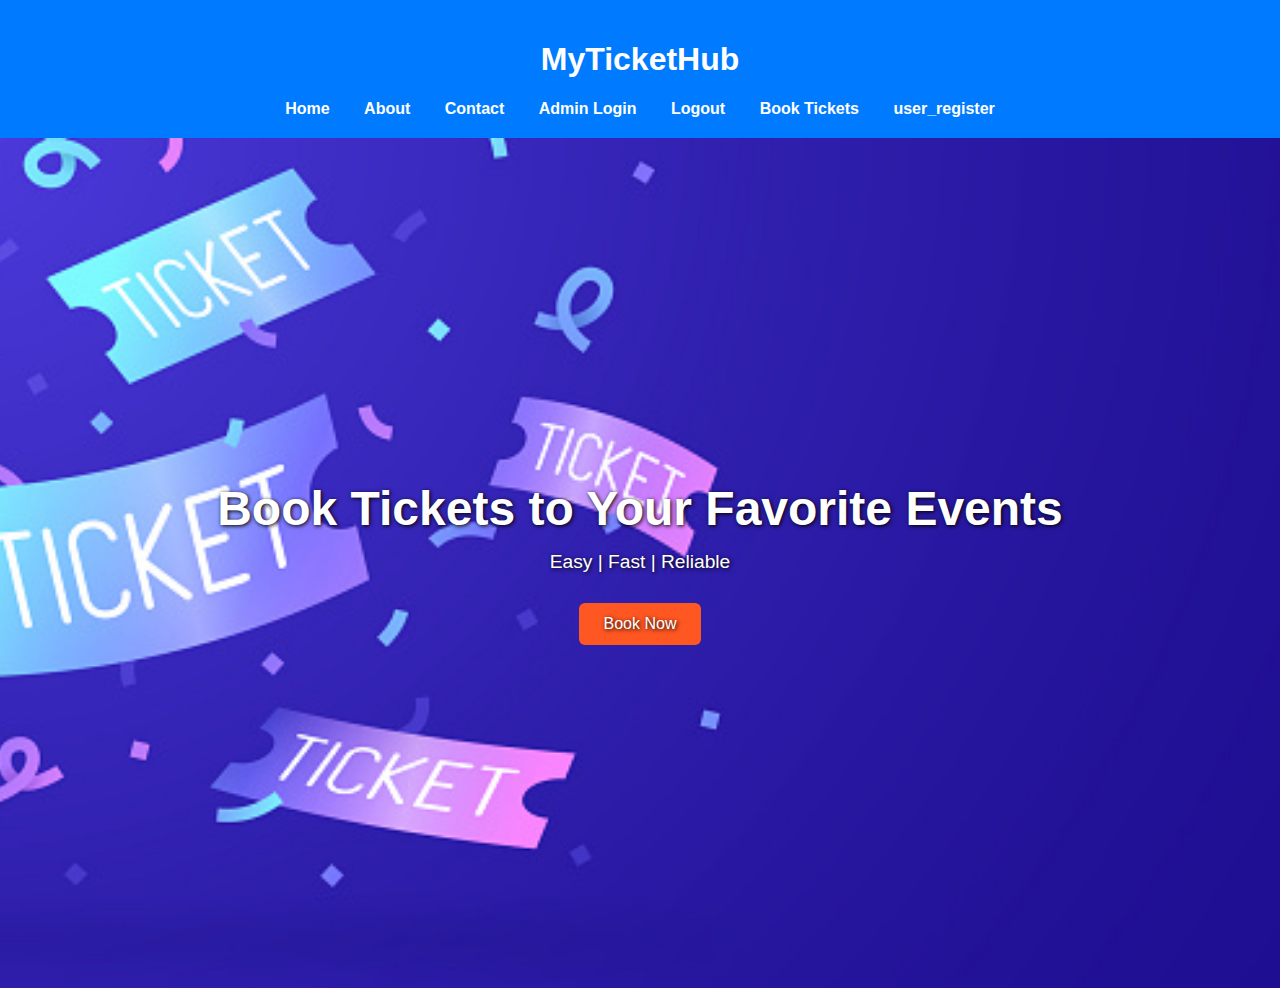
<file: index.html>
<!DOCTYPE html>
<html lang="en">
<head>
  <meta charset="UTF-8">
  <title>MyTicketHub - Book Your Tickets</title>
  <meta name="viewport" content="width=device-width, initial-scale=1.0">
  <link rel="stylesheet" href="style.css">
  <style>
    body {
      font-family: 'Segoe UI', sans-serif;
      margin: 0;
      padding: 0;
      background-color: #f9f9f9;
    }

    header {
      background-color: #007BFF;
      color: white;
      padding: 20px;
      text-align: center;
    }

    nav {
      margin-top: 10px;
    }

    nav a {
      color: white;
      margin: 0 15px;
      text-decoration: none;
      font-weight: bold;
    }

    .hero {
      background: url('t2.jpg') no-repeat center center/cover;
      height: 90vh;
      display: flex;
      flex-direction: column;
      align-items: center;
      justify-content: center;
      color: white;
      text-shadow: 1px 1px 4px black;
      text-align: center;
      padding: 20px;
    }

    .hero h2 {
      font-size: 3em;
      margin: 0;
    }

    .hero p {
      font-size: 1.2em;
      margin: 15px 0;
    }

    .btn {
      background-color: #FF5722;
      color: white;
      padding: 12px 25px;
      text-decoration: none;
      font-size: 1em;
      border-radius: 6px;
      transition: background-color 0.3s ease;
    }

    .btn:hover {
      background-color: #e64a19;
    }

    @media (max-width: 768px) {
      .hero h2 {
        font-size: 2em;
      }

      nav {
        display: flex;
        flex-direction: column;
      }

      nav a {
        margin: 10px 0;
      }
    }
  </style>
</head>
<body>

  <header>
    <h1>MyTicketHub</h1>
    <nav>
      <a href="index.html">Home</a>
      <a href="about.html">About</a>
      <a href="contact.html">Contact</a>
      <a href="admin_login.php">Admin Login</a>
        <a href="logout.php">Logout</a>
      <a href="book.php">Book Tickets</a>
      <a href="user_register.php">user_register</a>
    </nav>
  </header>

  <section class="hero">
    <h2>Book Tickets to Your Favorite Events</h2>
    <p>Easy | Fast | Reliable</p>
    <a href="book.php" class="btn">Book Now</a>
  </section>

</body>
</html>
</file>
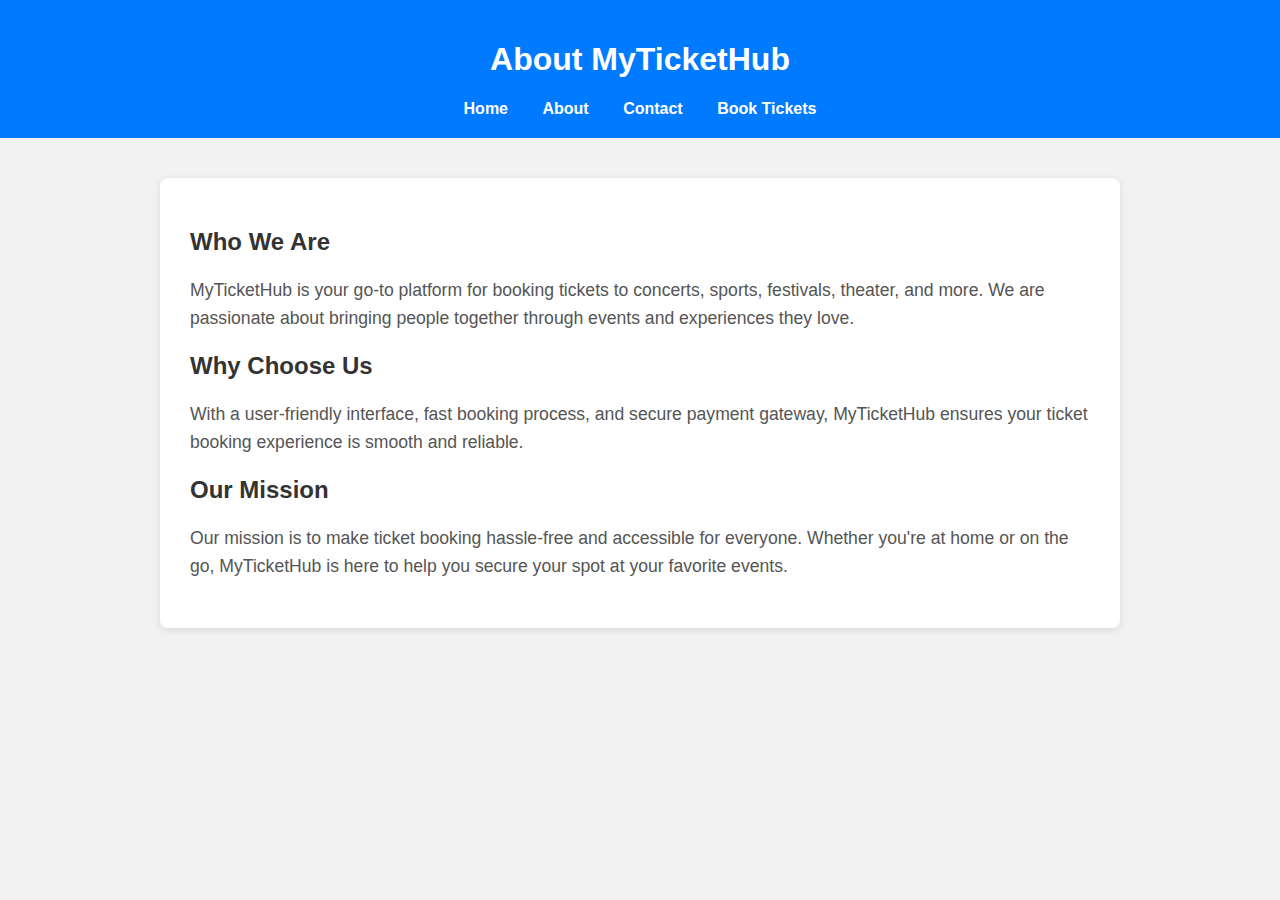
<file: about.html>
<!DOCTYPE html>
<html lang="en">
<head>
  <meta charset="UTF-8">
  <title>About Us - MyTicketHub</title>
  <meta name="viewport" content="width=device-width, initial-scale=1.0">
  <link rel="stylesheet" href="style.css">
  <style>
    body {
      font-family: 'Segoe UI', sans-serif;
      margin: 0;
      padding: 0;
      background-color: #f2f2f2;
    }

    header {
      background-color: #007BFF;
      color: white;
      padding: 20px;
      text-align: center;
    }

    nav {
      margin-top: 10px;
    }

    nav a {
      color: white;
      margin: 0 15px;
      text-decoration: none;
      font-weight: bold;
    }

    .content {
      max-width: 900px;
      margin: 40px auto;
      background-color: white;
      padding: 30px;
      box-shadow: 0 2px 8px rgba(0,0,0,0.1);
      border-radius: 8px;
    }

    .content h2 {
      color: #333;
      margin-bottom: 20px;
    }

    .content p {
      font-size: 1.1em;
      line-height: 1.6;
      color: #555;
    }

    @media (max-width: 768px) {
      nav {
        display: flex;
        flex-direction: column;
      }

      nav a {
        margin: 10px 0;
      }

      .content {
        margin: 20px;
        padding: 20px;
      }
    }
  </style>
</head>
<body>

  <header>
    <h1>About MyTicketHub</h1>
    <nav>
      <a href="index.html">Home</a>
      <a href="about.html">About</a>
      <a href="contact.html">Contact</a>
      <a href="book.php">Book Tickets</a>
    </nav>
  </header>

  <div class="content">
    <h2>Who We Are</h2>
    <p>
      MyTicketHub is your go-to platform for booking tickets to concerts, sports, festivals, theater, and more. 
      We are passionate about bringing people together through events and experiences they love.
    </p>
    <h2>Why Choose Us</h2>
    <p>
      With a user-friendly interface, fast booking process, and secure payment gateway, 
      MyTicketHub ensures your ticket booking experience is smooth and reliable.
    </p>
    <h2>Our Mission</h2>
    <p>
      Our mission is to make ticket booking hassle-free and accessible for everyone. 
      Whether you're at home or on the go, MyTicketHub is here to help you secure your spot at your favorite events.
    </p>
  </div>

</body>
</html>
</file>
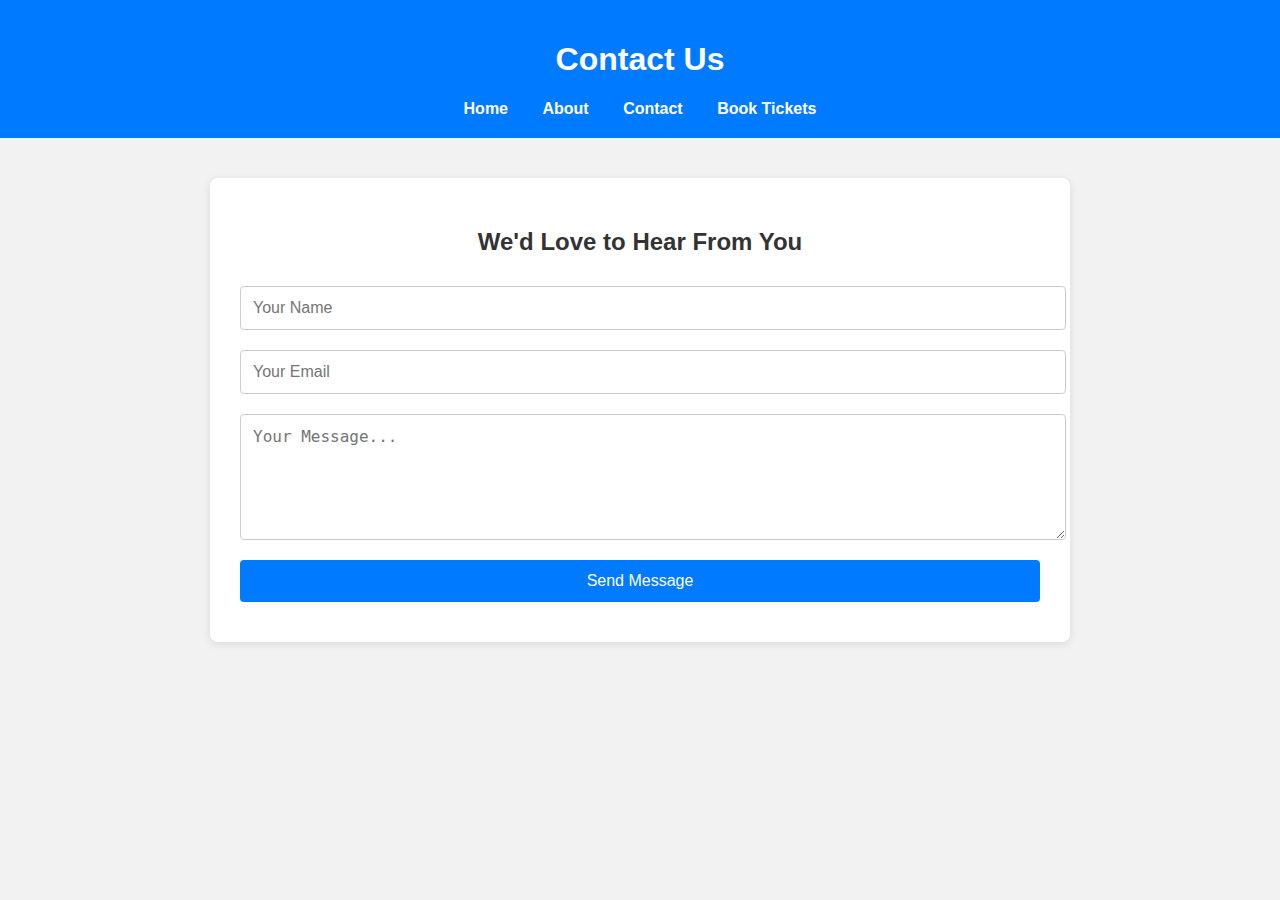
<file: contact.html>
<!DOCTYPE html>
<html lang="en">
<head>
  <meta charset="UTF-8">
  <title>Contact Us - MyTicketHub</title>
  <meta name="viewport" content="width=device-width, initial-scale=1.0">
  <link rel="stylesheet" href="style.css">
  <style>
    body {
      font-family: 'Segoe UI', sans-serif;
      margin: 0;
      padding: 0;
      background-color: #f2f2f2;
    }

    header {
      background-color: #007BFF;
      color: white;
      padding: 20px;
      text-align: center;
    }

    nav {
      margin-top: 10px;
    }

    nav a {
      color: white;
      margin: 0 15px;
      text-decoration: none;
      font-weight: bold;
    }

    .contact-container {
      max-width: 800px;
      margin: 40px auto;
      background-color: white;
      padding: 30px;
      box-shadow: 0 2px 8px rgba(0,0,0,0.1);
      border-radius: 8px;
    }

    h2 {
      text-align: center;
      color: #333;
      margin-bottom: 20px;
    }

    form input, form textarea, form button {
      width: 100%;
      padding: 12px;
      margin: 10px 0;
      font-size: 16px;
    }

    form textarea {
      resize: vertical;
      min-height: 100px;
    }

    form button {
      background-color: #007BFF;
      color: white;
      border: none;
      cursor: pointer;
      border-radius: 4px;
    }

    form button:hover {
      background-color: #0056b3;
    }

    @media (max-width: 768px) {
      nav {
        display: flex;
        flex-direction: column;
        align-items: center;
      }

      nav a {
        margin: 10px 0;
      }

      .contact-container {
        margin: 20px;
        padding: 20px;
      }
    }
  </style>
</head>
<body>

  <header>
    <h1>Contact Us</h1>
    <nav>
      <a href="index.html">Home</a>
      <a href="about.html">About</a>
      <a href="contact.html">Contact</a>
      <a href="book.php">Book Tickets</a>
    </nav>
  </header>

  <div class="contact-container">
    <h2>We'd Love to Hear From You</h2>
    <form action="#" method="post" onsubmit="alert('Thank you for contacting us! We\'ll get back to you soon.'); return false;">
      <input type="text" name="name" placeholder="Your Name" required>
      <input type="email" name="email" placeholder="Your Email" required>
      <textarea name="message" placeholder="Your Message..." required></textarea>
      <button type="submit">Send Message</button>
    </form>
  </div>

</body>
</html>
</file>
<file: style.css>
/* General Styling */
body {
  font-family: 'Segoe UI', sans-serif;
  margin: 0;
  padding: 0;
  background-color: #f5f5f5;
  color: #333;
}

/* Header */
header {
  background-color: #007BFF;
  color: white;
  padding: 20px;
  text-align: center;
}

nav {
  margin-top: 10px;
}

nav a {
  color: white;
  margin: 0 15px;
  text-decoration: none;
  font-weight: bold;
}

nav a:hover {
  text-decoration: underline;
}

/* Buttons */
.btn {
  background-color: #FF5722;
  color: white;
  padding: 12px 25px;
  text-decoration: none;
  font-size: 1em;
  border-radius: 6px;
  display: inline-block;
  margin-top: 15px;
  transition: background-color 0.3s ease;
}

.btn:hover {
  background-color: #e64a19;
}

/* Form Styling */
form {
  display: flex;
  flex-direction: column;
}

form input, form textarea, form select, form button {
  width: 100%;
  padding: 12px;
  margin: 10px 0;
  font-size: 16px;
  border-radius: 4px;
  border: 1px solid #ccc;
}

form button {
  background-color: #28a745;
  color: white;
  border: none;
  cursor: pointer;
}

form button:hover {
  background-color: #218838;
}

/* Containers */
.container, .form-container, .contact-container {
  max-width: 800px;
  margin: 40px auto;
  background-color: white;
  padding: 30px;
  box-shadow: 0 2px 8px rgba(0, 0, 0, 0.1);
  border-radius: 8px;
}

/* Tables */
table {
  width: 100%;
  border-collapse: collapse;
  margin-top: 20px;
}

th, td {
  padding: 12px;
  border: 1px solid #ccc;
  text-align: center;
}

th {
  background-color: #007BFF;
  color: white;
}

/* Hero Section (Home Page) */
.hero {
  background: url('https://images.unsplash.com/photo-1557682260-9672b3fa41d5') no-repeat center center/cover;
  height: 90vh;
  display: flex;
  flex-direction: column;
  align-items: center;
  justify-content: center;
  color: white;
  text-shadow: 1px 1px 4px black;
  text-align: center;
  padding: 20px;
}

.hero h2 {
  font-size: 3em;
  margin: 0;
}

.hero p {
  font-size: 1.2em;
  margin: 15px 0;
}

/* Responsive Design */
@media (max-width: 768px) {
  nav {
    display: flex;
    flex-direction: column;
    align-items: center;
  }

  nav a {
    margin: 10px 0;
  }

  .hero h2 {
    font-size: 2em;
  }

  .container, .form-container, .contact-container {
    margin: 20px;
    padding: 20px;
  }

  table, th, td {
    font-size: 14px;
  }
}
</file>
